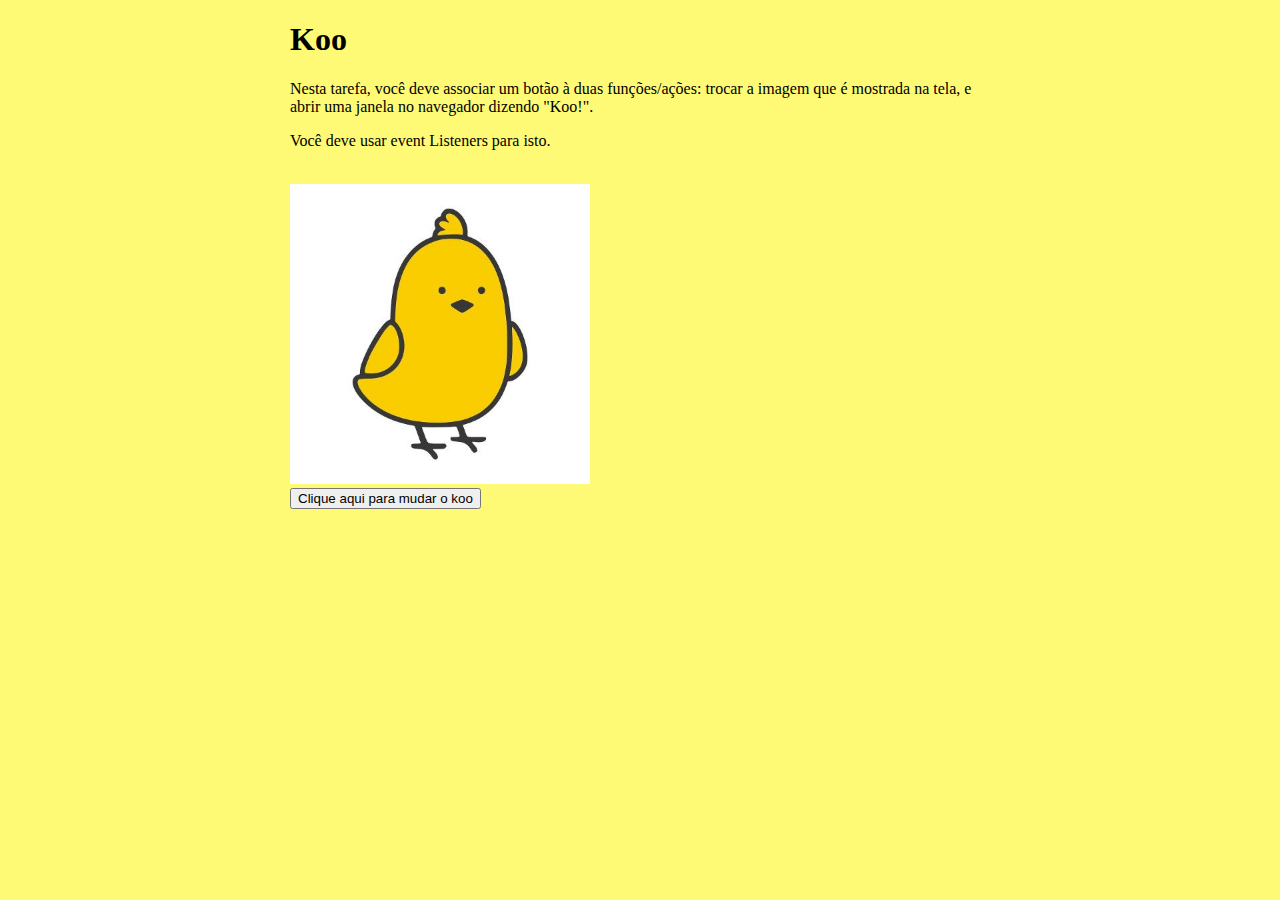
<file: index.html>
<!DOCTYPE html>
<html>
<head>
    <meta charset="utf-8">
    <meta name="viewport" content="width=device-width, initial-scale=1">
    <title>Koo</title>
        <link rel="stylesheet" type="text/css" href="main.css">

</head>
<body>

<h1>Koo</h1>

<p>Nesta tarefa, você deve associar um botão à duas funções/ações: trocar 
a imagem que é mostrada na tela, e abrir uma janela no navegador dizendo "Koo!".
</p>
<p>Você deve usar event Listeners para isto.</p>
<br/>
<img id="img" src="koo.jpg" width="300">

<br/>
<button  onclick="troca_img()" id="botao">Clique aqui para mudar o koo</button>
</body>
<script type="text/javascript">
    function troca_img() {
     
        window.alert("kooooooooo!");
        document.getElementById("img"). src = "solta.png";

        }
    
</script>
</html>
</file>
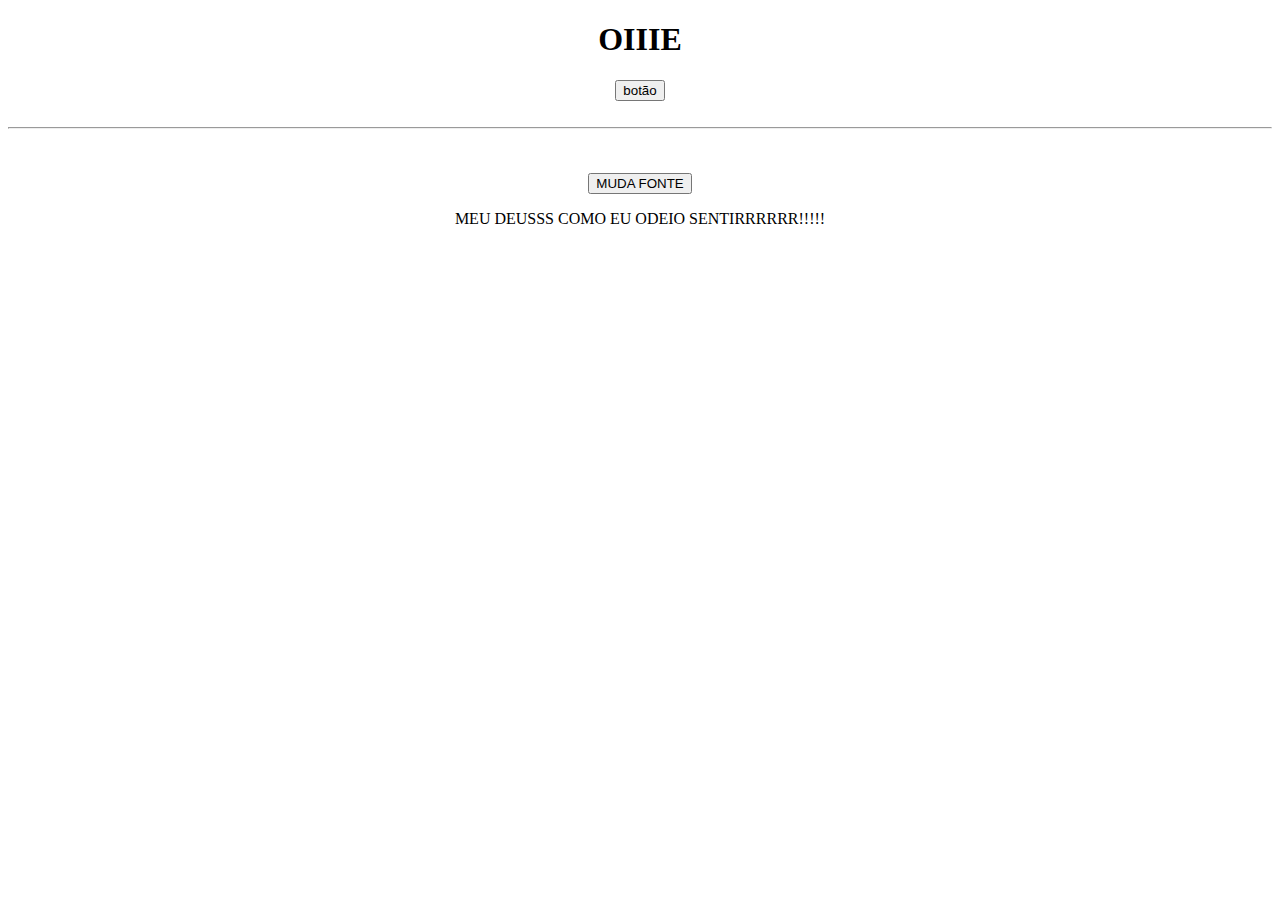
<file: java.html>
<!DOCTYPE html>
<html>
<head>
	<meta charset="utf-8">
	<meta name="viewport" content="width=device-width, initial-scale=1">
	<title>OIE</title>
</head>
<body style="text-align: center;">

<h1>OIIIE</h1>
<button onclick="corfundo()">botão</button>
<br/><br/><hr><br/><br/>

<button onclick="fonte()">MUDA FONTE</button>
<p id="pg">MEU DEUSSS COMO EU ODEIO SENTIRRRRRR!!!!!</p>


</body>

<script type="text/javascript">

let fundo_branco =true;
	function corfundo() {
	 if (fundo_branco) {
	 	document.bgColor='#1c7e85';
	 	fundo_branco=false;
	 }else{

	 	document.bgColor='#FFFFFF';
	 	fundo_branco=true;
	 }}
	
	function fonte(){

		let paragrafo = document.getElementById('pg');

		if(paragrafo.style.fontFamily === 'Times New Roman'){
			paragrafo.style.fontFamily = 'agency fb';
		}
		else{
			paragrafo.style.fontFamily = 'Times New Roman';
		}
	}

	


</script>
</html>
</file>
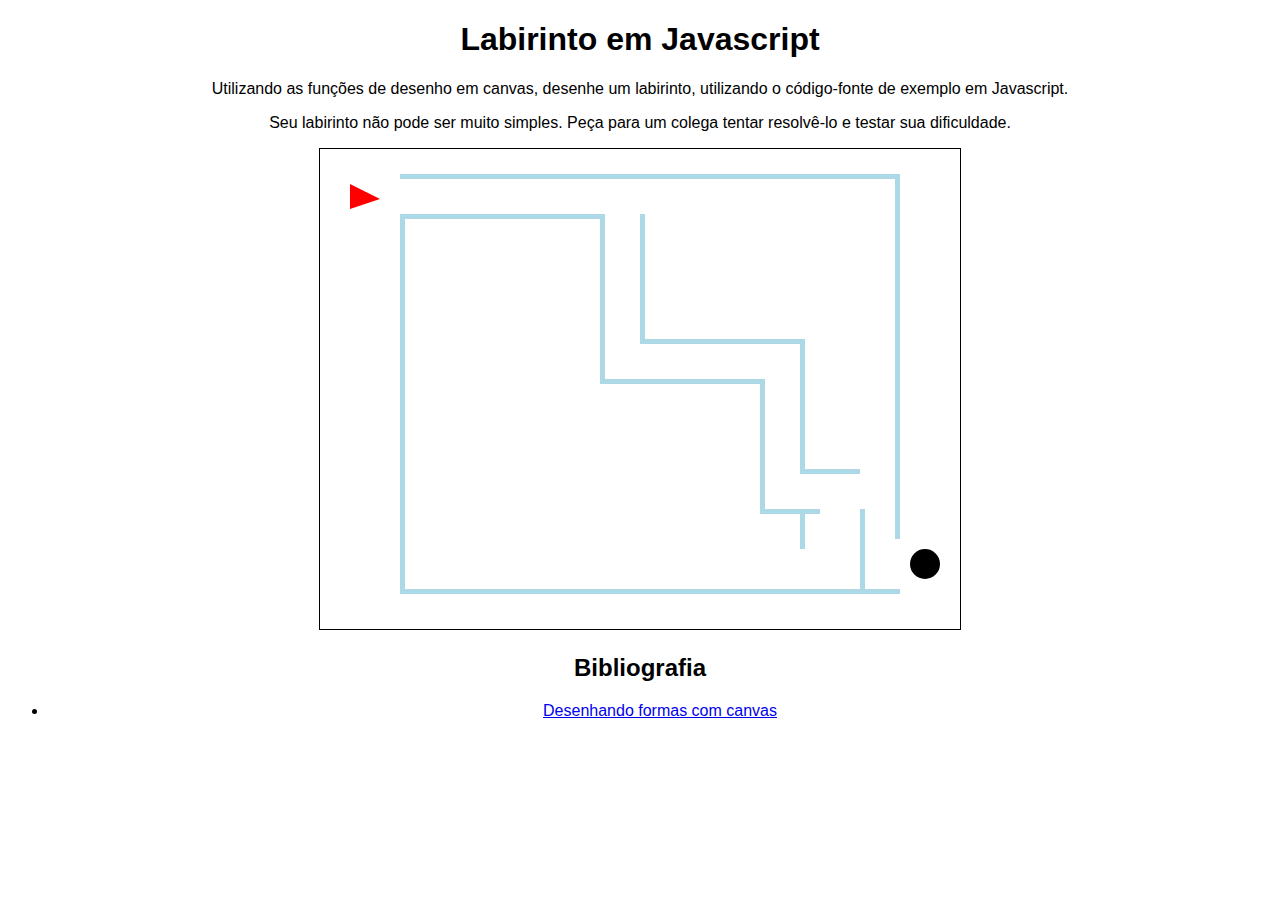
<file: labi.html>
<!DOCTYPE html>
<html lang="pt-br">
<head>
    <meta charset="UTF-8">
    <title>Desenhando com Javascript</title>
    <style>
        canvas {
            border: solid 1px black;
        }

        * {
            font-family: Calibri, sans-serif;
        }

        .center {
            text-align: center;
        }
        .left {
            text-align: left;
        }

    </style>
</head>
<body>

<div class="center">

    <h1>Labirinto em Javascript</h1>

    <p>
        Utilizando as funções de desenho em canvas, desenhe um labirinto, utilizando o código-fonte de exemplo em
        Javascript.
    </p>
    <p>
        Seu labirinto não pode ser muito simples. Peça para um colega tentar resolvê-lo e testar sua dificuldade.
    </p>

    <canvas id="canvas_draw" width="640" height="480"></canvas>

    <h2>Bibliografia</h2>

    <ul>
        <li>
            <a href="https://developer.mozilla.org/pt-BR/docs/Web/API/Canvas_API/Tutorial/Drawing_shapes">
                Desenhando formas com canvas
            </a>
        </li>
    </ul>

</div>

</body>
<script type="text/javascript">
let canvas = document.getElementById("canvas_draw");
let c = canvas.getContext("2d");

// caixa azul
c.beginPath();
c.fillStyle = "LightBlue";
c.rect(80, 25, 500, 5);  // x, y, comprimento, altura
c.fill();
c.closePath();


c.beginPath();
c.fillStyle = "LightBlue";
c.rect(80, 65, 200, 5);  // x, y, comprimento, altura
c.fill();
c.closePath();

c.beginPath();
c.fillStyle = "LightBlue";
c.rect(80, 440, 500, 5);  // x, y, comprimento, altura
c.fill();
c.closePath()

c.beginPath();
c.fillStyle = "LightBlue";
c.rect(280, 65, 5, 170);  // x, y, comprimento, altura
c.fill();
c.closePath();

c.beginPath();
c.fillStyle = "LightBlue";
c.rect(320, 65, 5, 130);  // x, y, comprimento, altura
c.fill();
c.closePath();

c.beginPath();
c.fillStyle = "LightBlue";
c.rect(280, 230, 160, 5);  // x, y, comprimento, altura
c.fill();
c.closePath();

c.beginPath();
c.fillStyle = "LightBlue";
c.rect(320, 190, 160, 5);  // x, y, comprimento, altura
c.fill();
c.closePath();

c.beginPath();
c.fillStyle = "LightBlue";
c.rect(480, 190, 5, 130);  // x, y, comprimento, altura
c.fill();
c.closePath();

c.beginPath();
c.fillStyle = "LightBlue";
c.rect(440, 230, 5, 130);  // x, y, comprimento, altura
c.fill();
c.closePath();

c.beginPath();
c.fillStyle = "LightBlue";
c.rect(440, 360, 60, 5);  // x, y, comprimento, altura
c.fill();
c.closePath();
c.beginPath();
c.fillStyle = "LightBlue";
c.rect(480, 320, 60, 5);  // x, y, comprimento, altura
c.fill();
c.closePath();

c.beginPath();
c.fillStyle = "LightBlue";
c.rect(480, 360, 5, 40);  // x, y, comprimento, altura
c.fill();
c.closePath();c.beginPath();
c.fillStyle = "LightBlue";
c.rect(540, 360, 5, 80);  // x, y, comprimento, altura
c.fill();
c.closePath();



c.beginPath();
c.fillStyle = "LightBlue";
c.rect(80, 65, 5, 380);  // x, y, comprimento, altura
c.fill();
c.closePath();

c.beginPath();
c.fillStyle = "LightBlue";
c.rect(575, 30, 5, 360);  // x, y, comprimento, altura
c.fill();
c.closePath();


// roda preta
c.beginPath();
c.fillStyle = "Black";
c.arc(605, 415, 15, 0, 2 * Math.PI);  // x, y, raio, ?, ângulo do arco (2 * Math.PI para desenhar um círculo)
c.fill();
c.closePath();

// desenha um triângulo vermelho
c.beginPath();
c.fillStyle = "Red";
c.moveTo(60,50);
c.lineTo(30,60);
c.lineTo(30,35);
c.fill();
c.closePath();

</script>
</html>
</file>
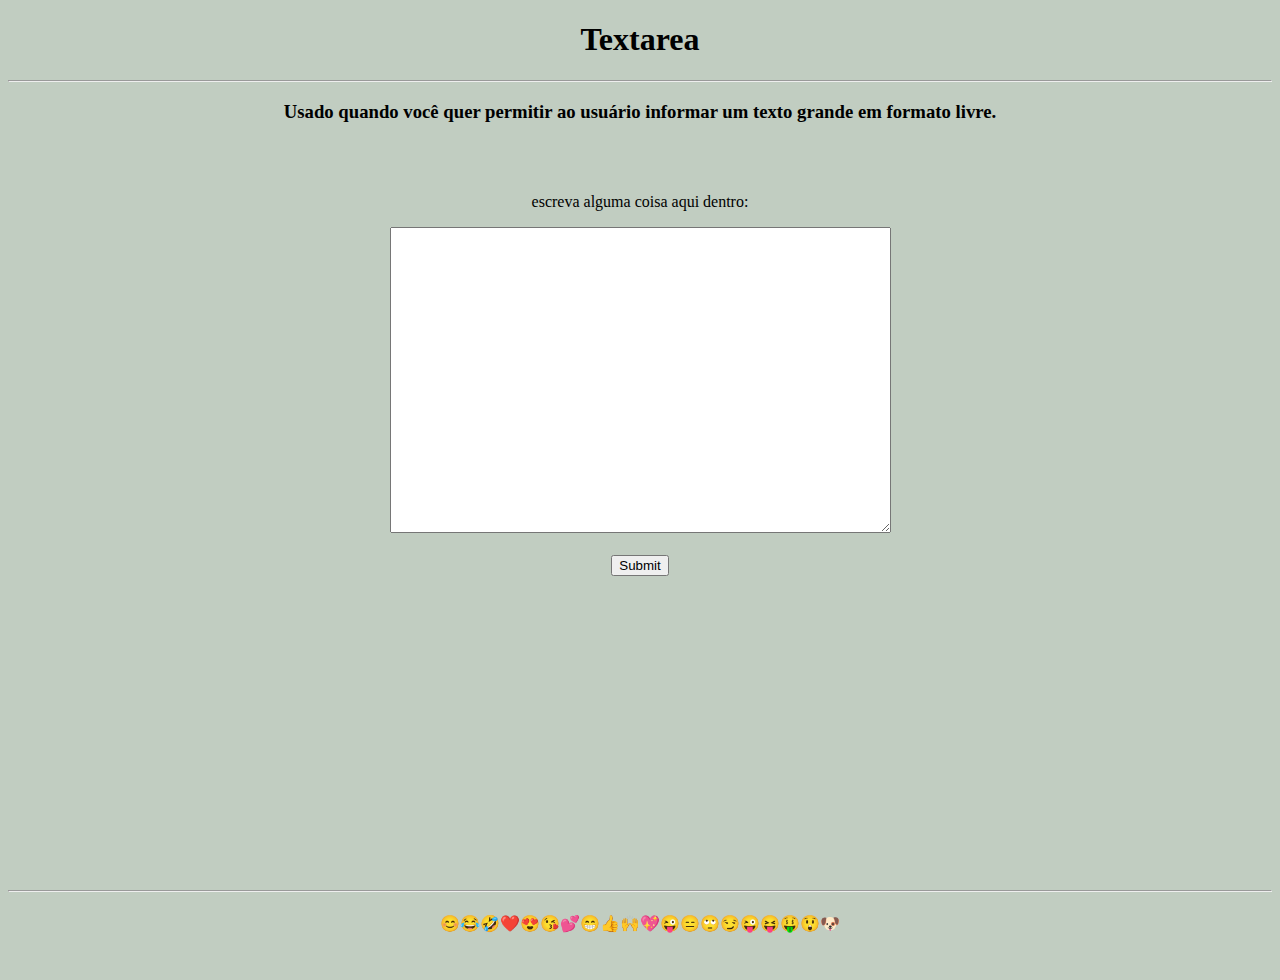
<file: uau.html>
<!DOCTYPE html>
<html>
<head>
    <meta charset="UTF-8">
    <title>Formulários</title>
</head>
<body bgcolor="#C1CDC1">
	<div style="text-align:center">
	<h1>Textarea</h1>
	<hr>
	<h3>Usado quando você quer permitir ao usuário informar um texto grande em formato livre.</h3>
<br/>
<br/>

<p>escreva alguma coisa aqui dentro:</p>


<form>
  <textarea name="message" rows="20" cols="60"></textarea>
  <br><br>
  <input type="submit">
</form>

<br/><br/><br/><br/><br/><br/><br/><br/><br/><br/><br/><br/><br/><br/><br/><br/><br/>
<hr>

<h4>😊😂🤣❤️😍😘💕😁👍🙌💖😜😑🙄😏😜😝🤑😲🐶</h4>

<br/>

</body>
</html>
</file>
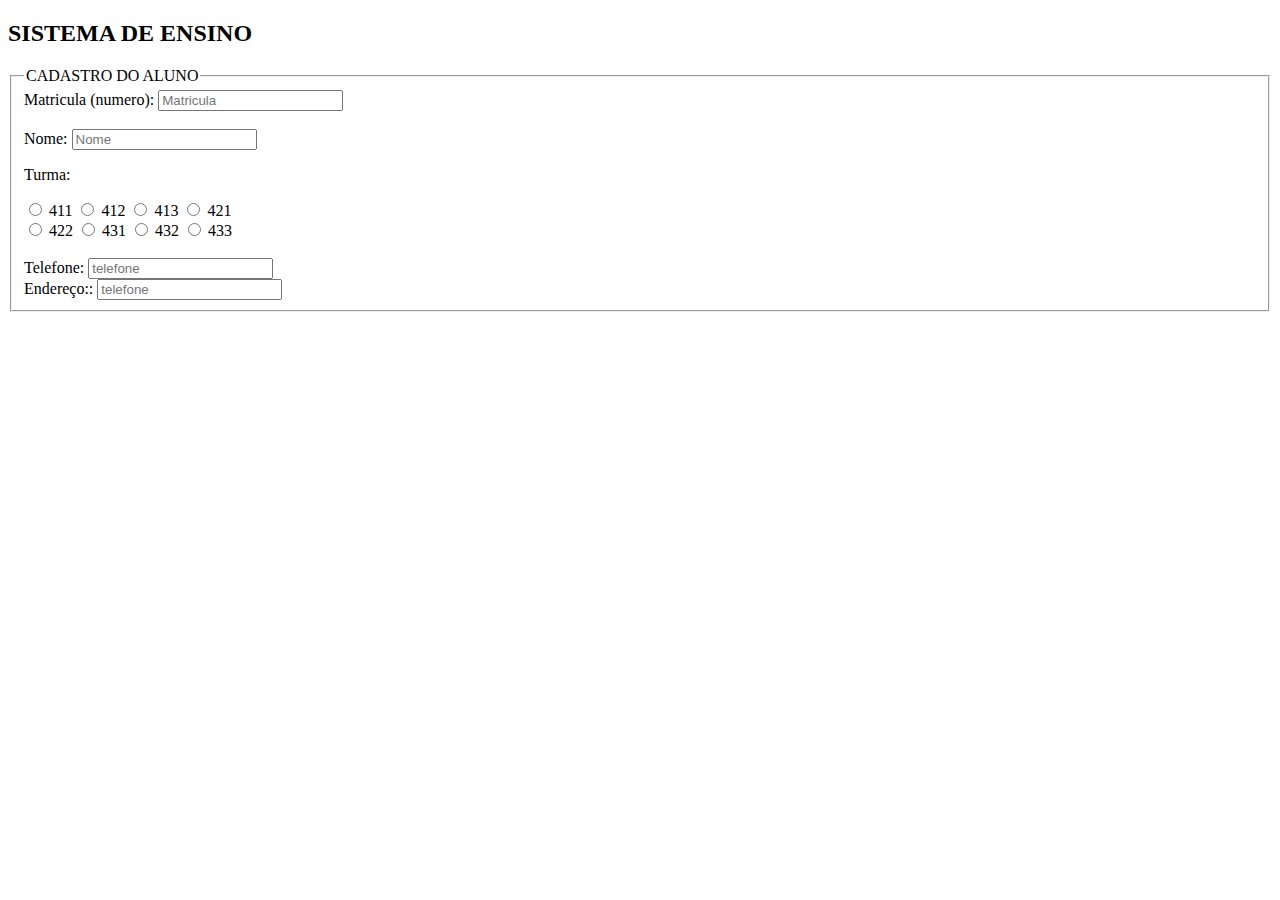
<file: site/uauuuuu.html>
<!DOCTYPE html>
<html>
<head>
	<meta charset="utf-8">
	<meta name="viewport" content="width=device-width, initial-scale=1">
	<title></title>
	<link rel="stylesheet" type="text/css" href="main.css">

</head>
<body>
	<h2>SISTEMA DE ENSINO</h2>
	<fieldset> 
<legend>CADASTRO DO ALUNO</legend>
	
 	
 	<form action="/action_page.php">
 
  <label for="Mat">Matricula (numero):</label>
  <input placeholder="Matricula" type="text" id="fname"><br>
 <br/>
 
 <label for="nome">Nome:</label>
  <input placeholder="Nome" type="text" id="fname">

 <p>Turma:</p>
 <input type="radio" name="turma">
<label for="411">411</label> 

 <input type="radio" name="turma">
 <label for="412">412</label>

 <input type="radio" name="turma">
  <label for="413">413</label>


 <input type="radio" name="turma">
 <label for="421">421</label>

 <br/>

 <input type="radio" name="turma">
 <label for="422">422</label>


 <input type="radio" name="turma">
 <label for="431">431</label>


 <input type="radio" name="turma">
 <label for="431">432</label>

 <input type="radio" name="turma">
 <label for="433">433</label>

 <br/><br>
  <label for="telefone">Telefone:</label>
  <input placeholder="telefone" type="text" ><br>

  <label for="ende">Endereço::</label>
  <input placeholder="telefone" type="text" ><br>


</form> 
</fieldset>
 	
 
      
</body>
</html>
</file>
<file: main.css>
body{
	background-color: #fffa75;
	font-family: copperplate;
	 width: 700px; 
    margin-left: auto;
    margin-right: auto; 
}
</file>
<file: site/main.css>
body {

            background-image:url(https://files.tecnoblog.net/meiobit/wp-content/uploads/2020/04/20200413street-figther-001.jpg);
            background-size: cover;
            background-repeat: no-repeat;

        }

        .max-width {
            width: 100%;
            max-width: 800px;
            margin: 0 auto;
            background-color: #fff;
        }
        header {
  display: block;
}

 .cc{

background-color: #000000

 }
</file>
